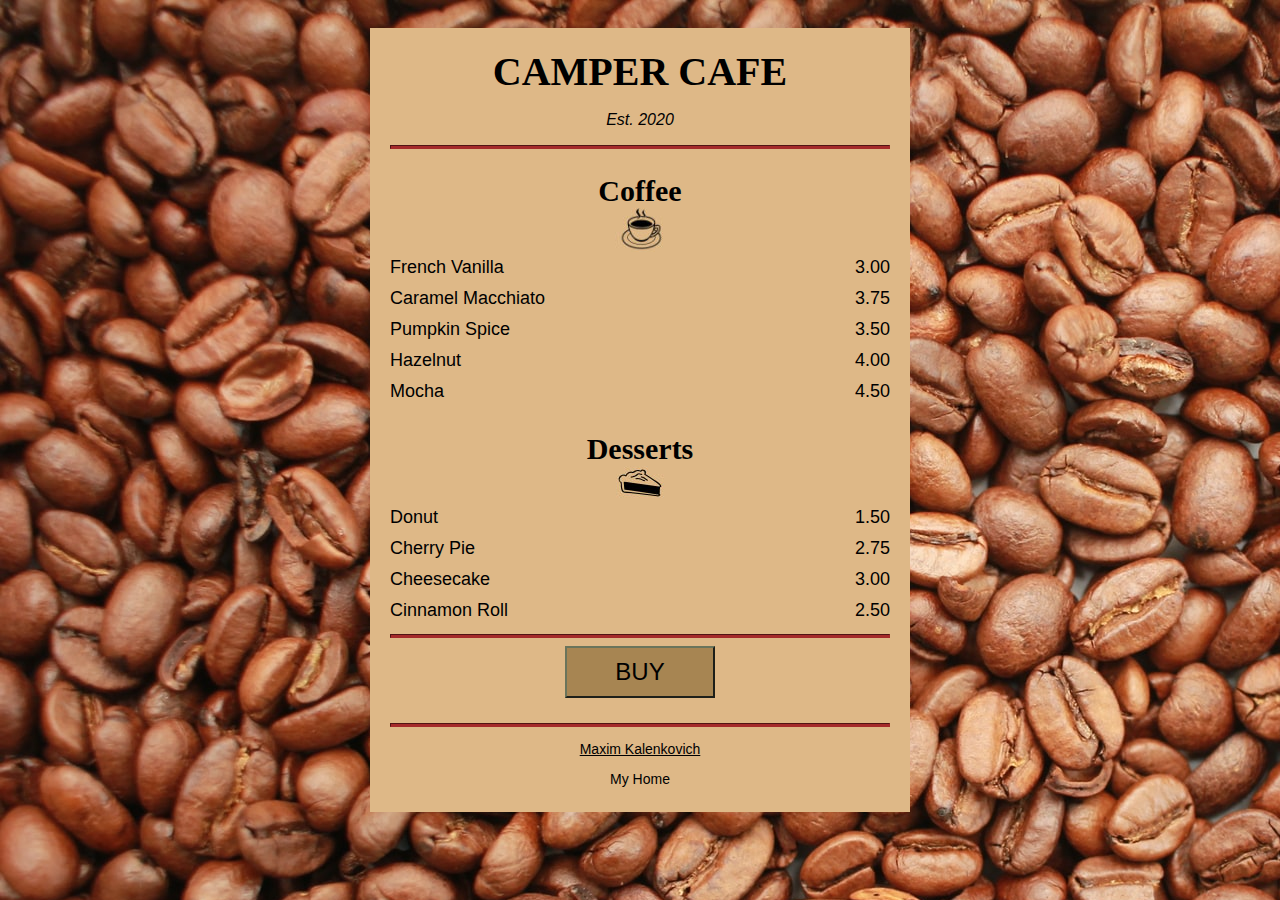
<file: index.html>
<!DOCTYPE html>
<html lang="en">
  <head>
    <meta charset="utf-8" />
    <meta name="viewport" content="width=device-width, initial-scale=1.0" />
    <title>Cafe Menu</title>
    <link href="style.css" rel="stylesheet"/>
  </head>
  <body>
    <div class="menu">
      <main>
        <h1>CAMPER CAFE</h1>
        <p class="established">Est. 2020</p>
        <hr>
        <section>
          <h2>Coffee</h2>
          <img src="coffee.jpg">
          <article class="item">
            <p class="flavor">French Vanilla</p><p class="price">3.00</p>
          </article>
          <article class="item">
            <p class="flavor">Caramel Macchiato</p><p class="price">3.75</p>
          </article>
          <article class="item">
            <p class="flavor">Pumpkin Spice</p><p class="price">3.50</p>
          </article>
          <article class="item">
            <p class="flavor">Hazelnut</p><p class="price">4.00</p>
          </article>
          <article class="item">
            <p class="flavor">Mocha</p><p class="price">4.50</p>
          </article>
        </section>
        <section>
          <h2>Desserts</h2>
          <img src="pie.jpg">
          <article class="item">
            <p class="dessert">Donut</p><p class="price">1.50</p>
          </article>
          <article class="item">
            <p class="dessert">Cherry Pie</p><p class="price">2.75</p>
          </article>
          <article class="item">
            <p class="dessert">Cheesecake</p><p class="price">3.00</p>
          </article>
          <article class="item">
            <p class="dessert">Cinnamon Roll</p><p class="price">2.50</p>
          </article>
        </section>
      </main>
       <hr>
      <button><a class="butt" href ="sail.html">BUY</a></button>
      <hr class="bottom-line">
      <footer>
          <p><a href="#">Maxim Kalenkovich<a></p>
            <p class="address">My Home</p>
      </footer>
    </div>
  </body>
</html>
</file>
<file: style.css>
body {
  background-image: url('beans.jpg');
  font-family: sans-serif;
  padding: 20px;
}

h1 {
  font-size: 40px;
  margin-top: 0;
  margin-bottom: 15px;
}

h2 {
  font-size: 30px;
}

.established {
  font-style: italic;
}

h1, h2, p {
  text-align: center;
}

.menu {
  width: 80%;
  background-color: burlywood;
  margin-left: auto;
  margin-right: auto;
  padding: 20px;
  max-width: 500px;
}
img {
  display: block;
  margin-left: auto;
  margin-right: auto;
  margin-top: -25px;
}
hr {
  height: 2px;
  background-color: brown;
  border-color: brown;
}

.bottom-line {
  margin-top: 25px;
}

h1, h2 {
  font-family: Impact, serif;
}

.item p {
  display: inline-block;
  margin-top: 5px;
  margin-bottom: 5px;
  font-size: 18px;
}

.flavor, .dessert {
  text-align: left;
  width: 75%;
}

.price {
  text-align: right;
  width: 25%;
}

button {
  width: 150PX;
  margin: 0 auto;
  display: block;
  padding-top: 10px;
  padding-left: 30px;
  padding-right: 30px;
  padding-bottom: 10px;
  font-size: 24px;
  background-color:rgb(167, 133, 82);
  border-color:rgb(106, 116, 91);
}
button:hover{
  background-color:aqua
}
.butt {
  text-decoration: none;
  font-family: cursive, sans-serif;
}

/* FOOTER */

footer {
  font-size: 14px;
}

.address {
  margin-bottom: 5px;
}

a {
  color: black;
}

a:visited {
  color: black;
}

a:hover {
  color: brown;
}

a:active {
  color: brown;
}
</file>
